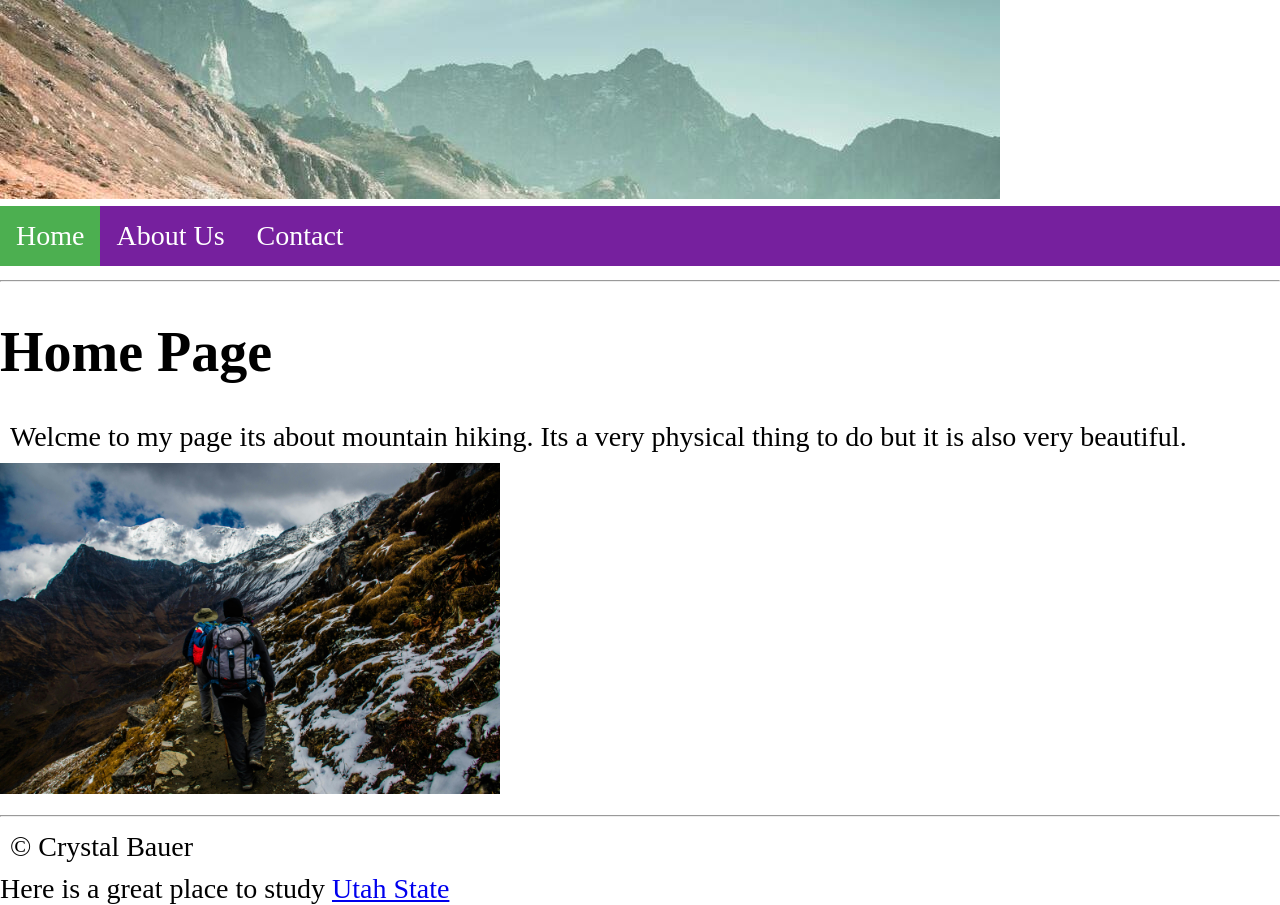
<file: index.html>
<!DOCTYPE html>
<html>
<head>
<title>mountain: Home</title>
  <link rel="stylesheet" href="styles.css">
</head>
<body>
<img src="banner.jpg" alt="banner image">
  <ul>
        <li><a class="active" href="index.html">Home</a></li>
        <li><a href="about.html">About Us</a></li>
        <li><a href="contact.html">Contact</a></li>
   </ul>
  
  <hr>
  
<h1>Home Page</h1>
<p>Welcme to my page its about mountain hiking. Its a very physical thing to do but it is also 
very beautiful.</p>
  <img src="people.jpg" width="500">

  <hr>
<p>&copy; Crystal Bauer</p> 
  Here is a great place to study <a href="http://usu.edu"> Utah State </a>
</body>
</html>
</file>
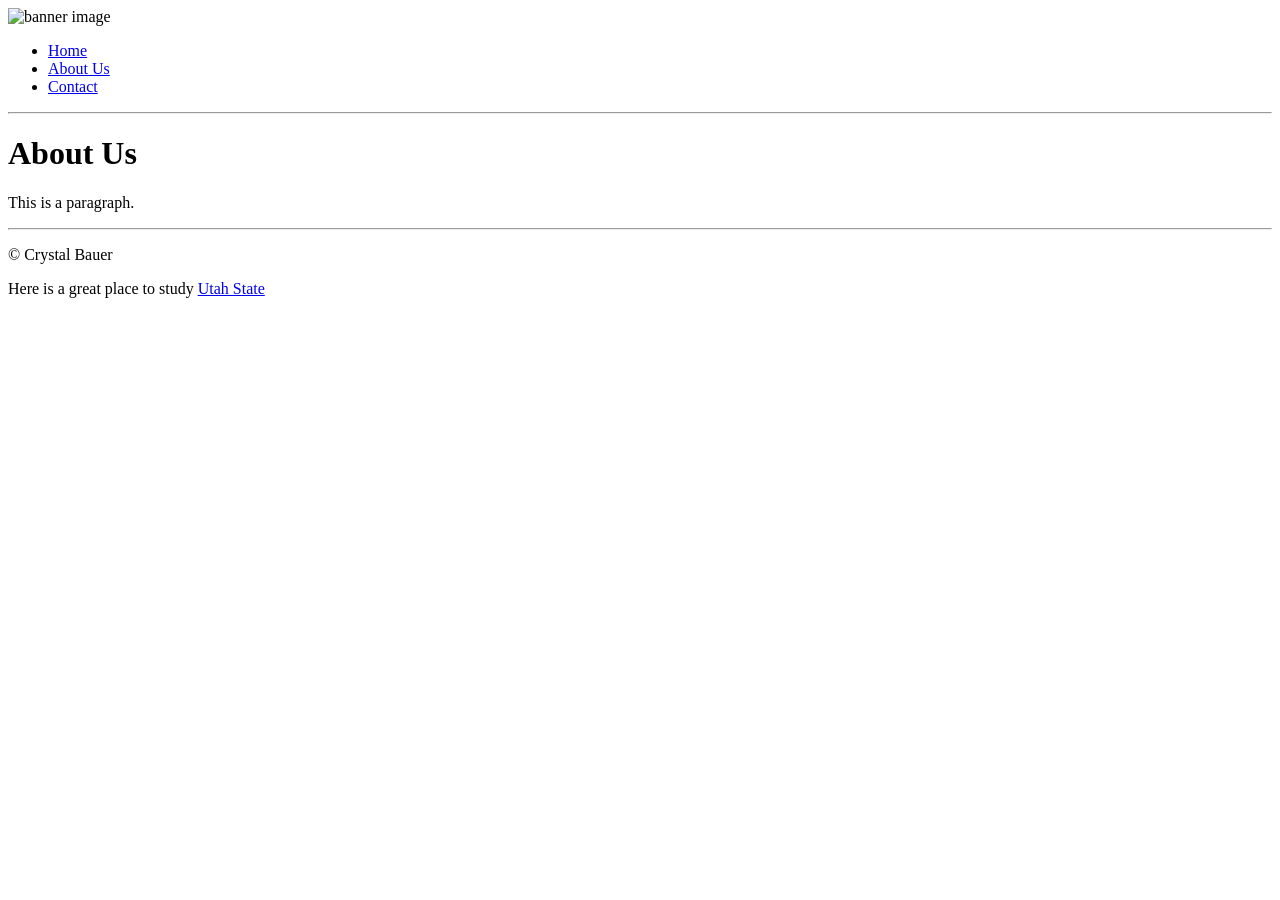
<file: About Us.html>
<!DOCTYPE html>
<html>
<head>
<title>mountain: Home</title>
</head>
<body>
<img src"" alt="banner image">
  <ul>
        <li><a href="index.html">Home</a></li>
        <li><a href="about.html">About Us</a></li>
        <li><a href="contact.html">Contact</a></li>
   </ul>
  
  <hr>
  
<h1>About Us</h1>
<p>This is a paragraph.</p>

  <hr>
<p>&copy; Crystal Bauer</p> 
  Here is a great place to study <a href="http://usu.edu"> Utah State </a>
</body>
</html>
</file>
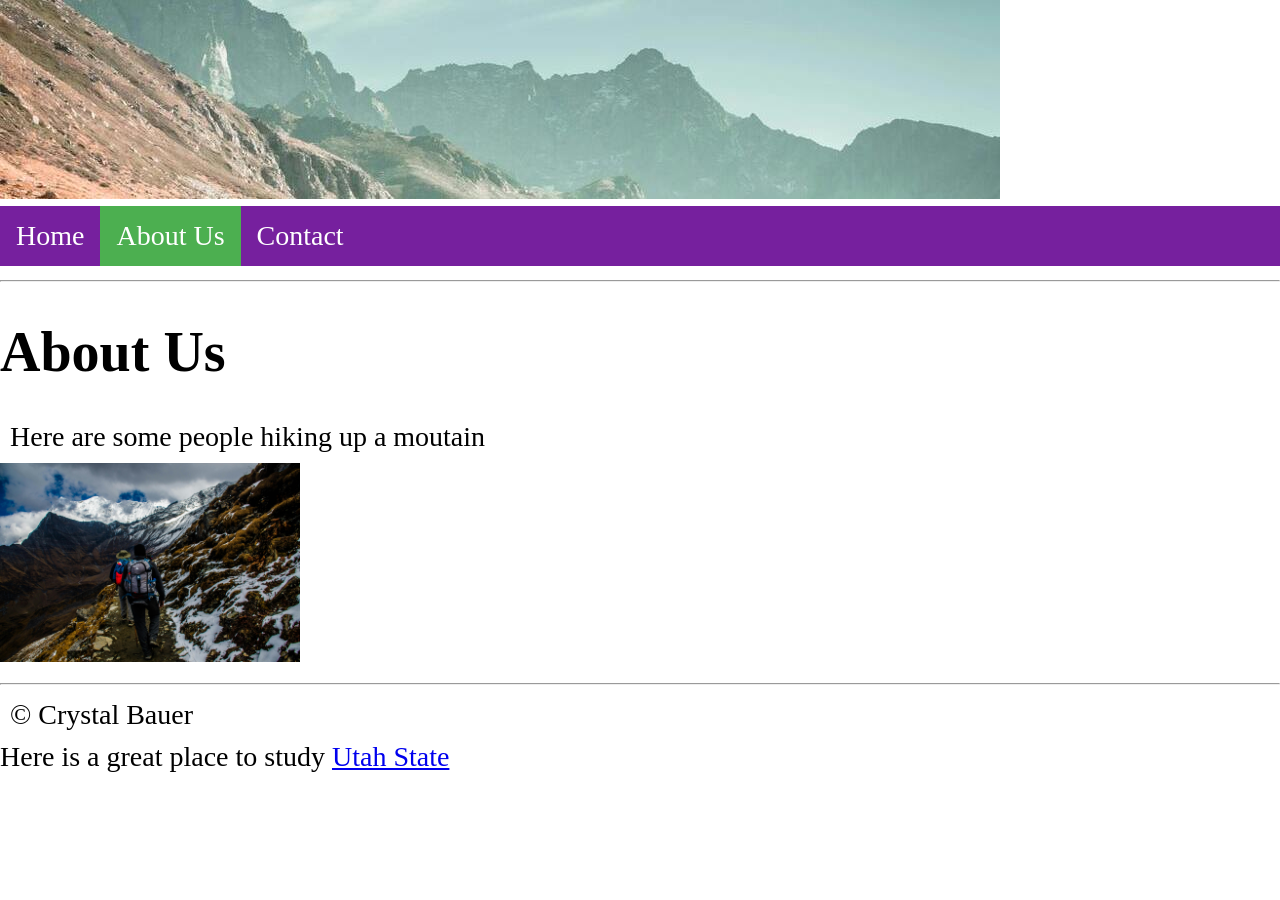
<file: about.html>
<!DOCTYPE html>
<html>
<head>
<title>mountain: Home</title>
  <link rel="stylesheet" href="styles.css">
</head>
<body>
<img src="banner.jpg" alt="banner image">
  <ul>
        <li><a href="index.html">Home</a></li>
        <li><a class="active" href="about.html">About Us</a></li>
        <li><a href="contact.html">Contact</a></li>
   </ul>
  
  <hr>
  
<h1>About Us</h1>
<p>Here are some people hiking up a moutain</p>
<img src="people.jpg" width="300">
  <hr>
<p>&copy; Crystal Bauer</p> 
  Here is a great place to study <a href="http://usu.edu"> Utah State </a>
</body>
</html>
</file>
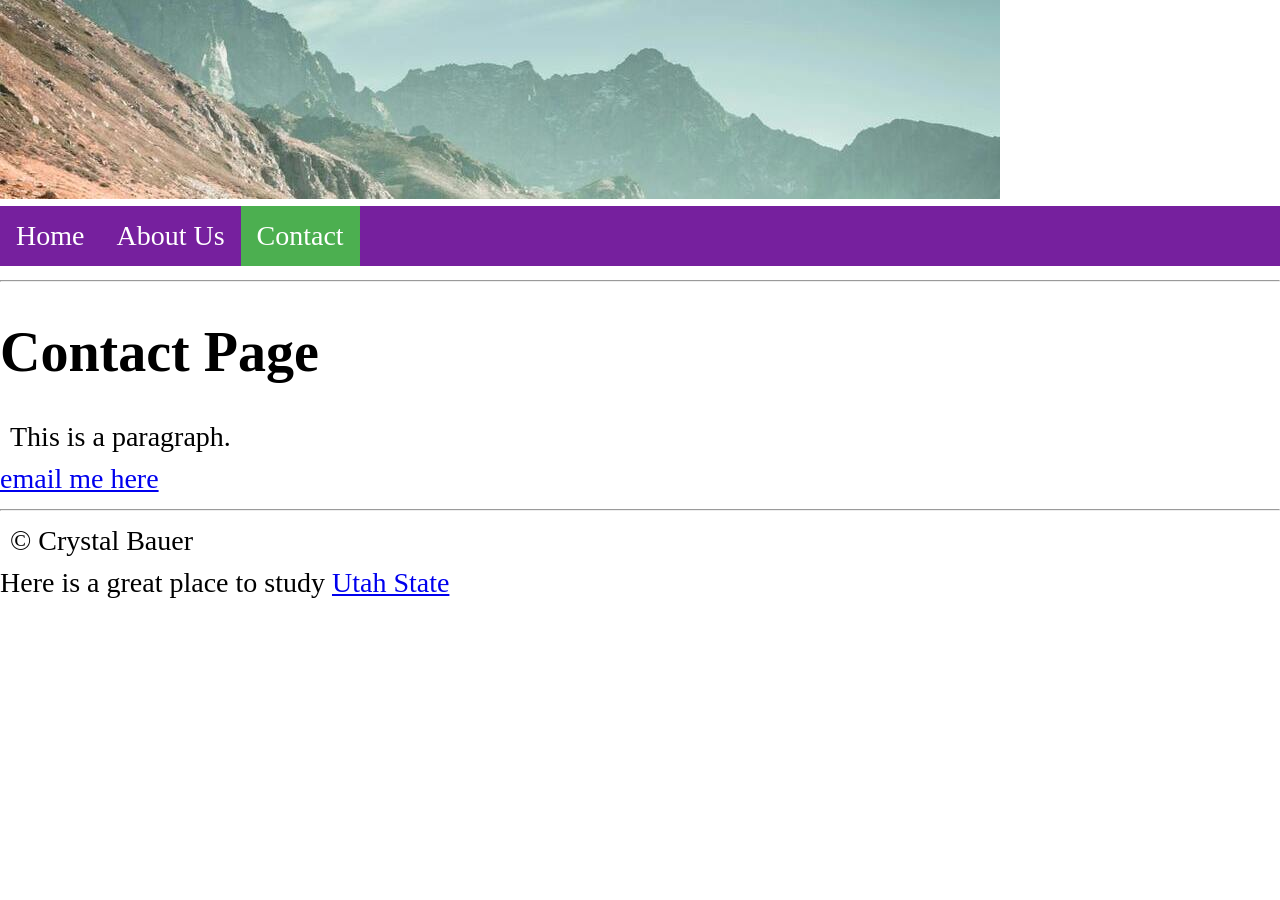
<file: contact.html>
<!DOCTYPE html>
<html>
<head>
<title>mountain: Contact</title>
  <link rel="stylesheet" href="styles.css">
</head>
<body>
<img src="banner.jpg" alt="banner image">
  <ul>
        <li><a href="index.html">Home</a></li>
        <li><a href="about.html">About Us</a></li>
        <li><a class="active" href="contact.html">Contact</a></li>
   </ul>
  
  <hr>
  
<h1>Contact Page</h1>
<p>This is a paragraph.</p>

  <a href="mailto:someone@somewhere.com">email me here</a>
  <hr>
<p>&copy; Crystal Bauer</p> 
  Here is a great place to study <a href="http://usu.edu"> Utah State </a>
</body>
</html>
</file>
<file: styles.css>
body {
  margin: 0;
  padding: 0;
  font-size: 28px;
}

h2, p {
  margin: 10px;
}

ul {
  list-style-type: none;
  margin: 0;
  padding: 0;
  overflow: hidden;
  background-color: #76209e;
  position: sticky;
  top: 0;
}

ul li {
  float: left;
}

ul li a {
  display: block;
  color: white;
  text-align: center;
  padding: 14px 16px;
  text-decoration: none;
}

ul li a:hover {
  background-color: #209e8f;
}

ul li a.active {
  background-color: #4CAF50;
}
</file>
